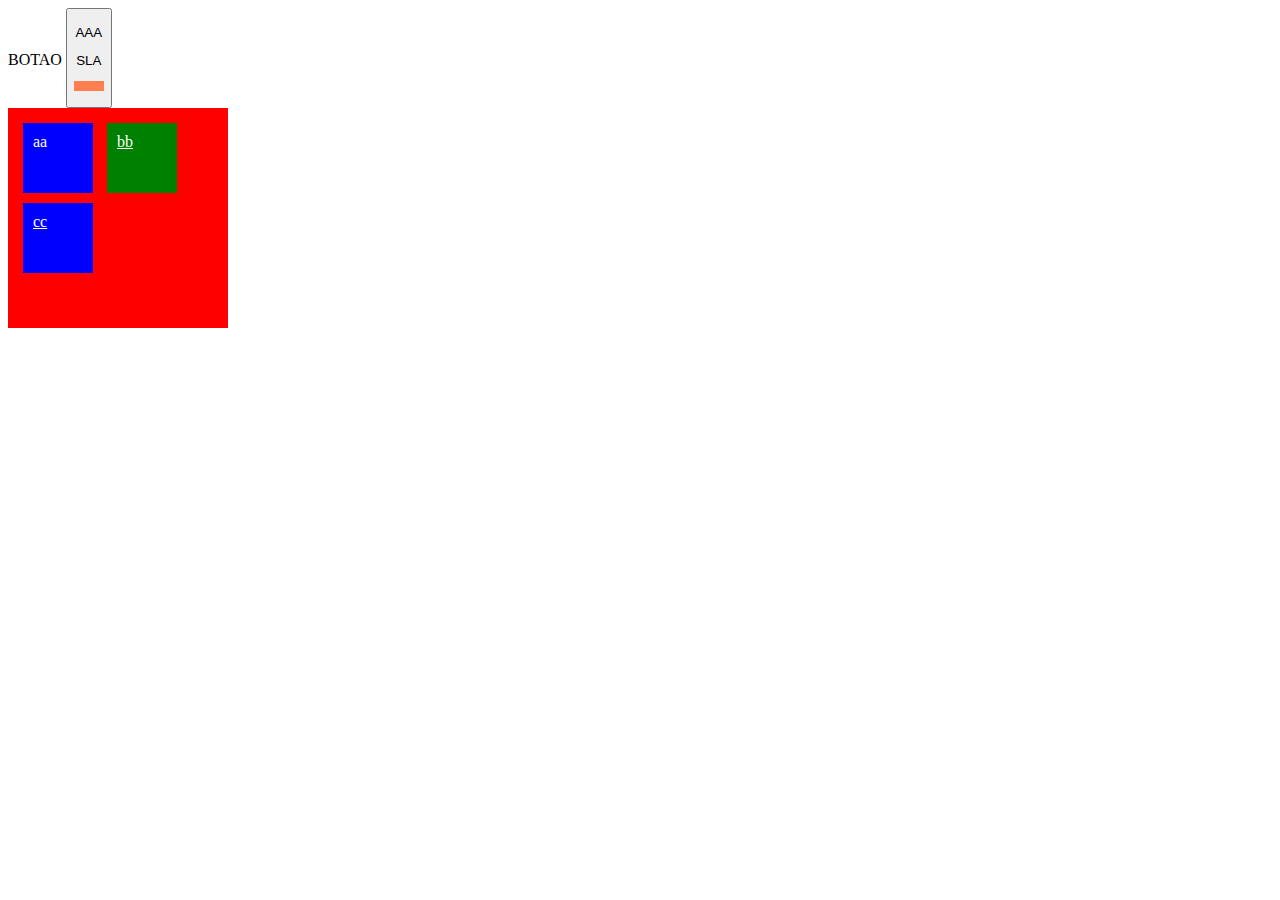
<file: DELETEME.html>
<!DOCTYPE html>
<html lang="en">

<head>
    <meta charset="UTF-8">
    <meta name="viewport" content="width=device-width, initial-scale=1.0">
    <title>Document</title>

    <style>
        button {
            height: 100px;
        }

        /* width */
        ::-webkit-scrollbar {
            width: 10px;
        }

        /* Track */
        ::-webkit-scrollbar-track {
            background: #f1f1f1;
        }

        /* Handle */
        ::-webkit-scrollbar-thumb {
            background: #888;
        }

        /* Handle on hover */
        ::-webkit-scrollbar-thumb:hover {
            background: #555;
        }

        .sla{
            background-color:red;
            width:200px;
            height:200px;
            padding:10px;
            /* display:inline; */
            /* white-space: pre-wrap; */
            /* display: flex; */
        }

        .sla a{
            color:white;
            background-color:blue;
            padding:10px;
            width:70px;
            height:70px;
            box-sizing: border-box;
            /* display:inline; */
            margin:5px;
            display: inline-block;
        }

        .IRMAO + a{
            background-color:green;
        }

        .aaa{
            background-color:coral;
            width: 30px;
            height:10px;
        }

    </style>
</head>

<body>
    <a onclick="showNotifications3dots()"> BOTAO
        <button onclick="showNotifications3dots()">
            AAA
            <p>SLA</p>
            <div class="aaa"></div>
        </button>
    </a>
    <div class="sla" onclick="showNotifications3dots()">
        <a class="IRMAO">aa</a>
        <a href="">bb</a>
        <a href="">cc</a>
    </div>



    <script>
        
        function showNotifications3dots(){
            console.log("AAA");
        }


    </script>
</body>

</html>
</file>
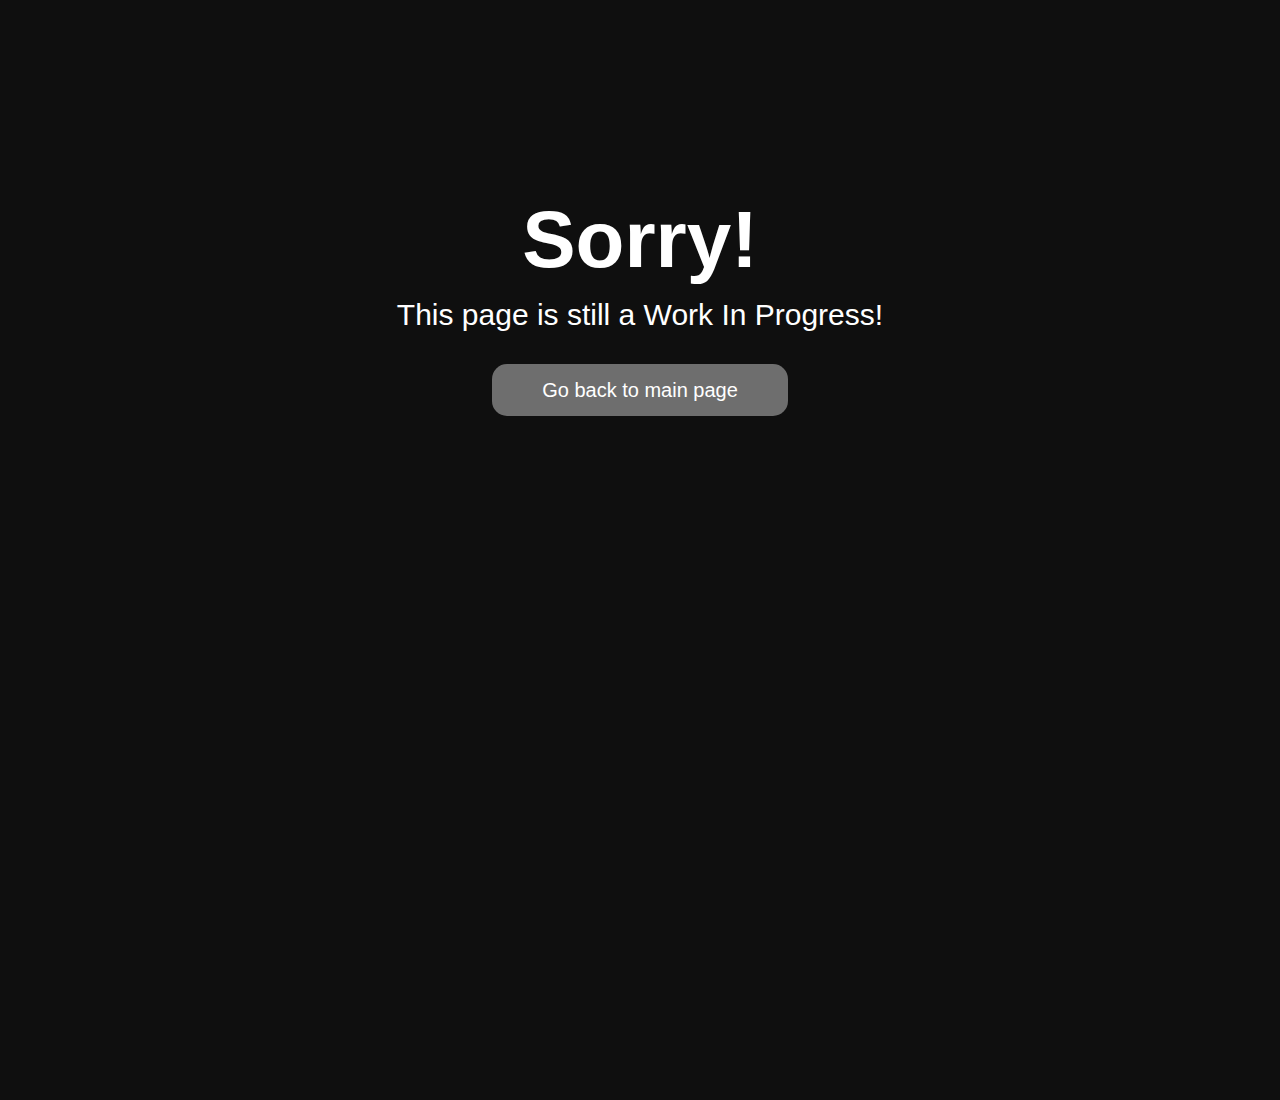
<file: WIP index.html>
<!DOCTYPE html>
<html lang="en">
<head>
    <meta charset="UTF-8">
    <meta name="viewport" content="width=device-width, initial-scale=1.0">
    <title>WIP page</title>

    <link rel="stylesheet" href="reset.css">
    <link rel="stylesheet" href="WIP style.css">

</head>
<body>
    <h1>Sorry!</h1>
    <h2>This page is still a Work In Progress!</h2>
    <a href="Youtube index.html">Go back to main page</a>
</body>
</html>
</file>
<file: WIP style.css>
*{
    font-family: Roboto, Arial, sans-serif !important;
    margin:0px;
    color:var(--true-white);
}

:root{
    --black:rgb(15,15,15);
    --dark-gray:rgba(33,33,33,255);
    --gray:rgb(43, 43, 43);
    --lightly-gray:rgb(45,45,45);
    --light-gray3:rgb(71, 71, 71);
    --light-gray:rgb(110, 110, 110);
    --light-gray2:rgb(112, 112, 112);
    --lighter-gray:rgb(161, 161, 161);
    --invis:rgba(255, 255, 255, 0);
    --true-white:rgb(255, 255, 255);
    --dark-white:rgb(196, 196, 196);
    --blue:rgb(51,112,191);
    --light-blue:rgb(62,166,255);
    --inverted-gray:rgb(212, 212, 212);
}

body{
    background-color:var(--black);
    height:100vh;
    align-items: center;
    text-align: center;
}

h1{
    font-weight: 700;
    font-size:80px;
    margin-top:200px;
    margin-bottom: 20px;
}

h2{
    font-size: 30px;
    margin-bottom: 50px;
}

a{
    font-size: 20px;
    background-color:var(--light-gray);
    padding:15px 50px;
    border-radius: 15px;
    text-decoration: none;
}

a:hover{
    background-color:var(--lighter-gray)
}
</file>
